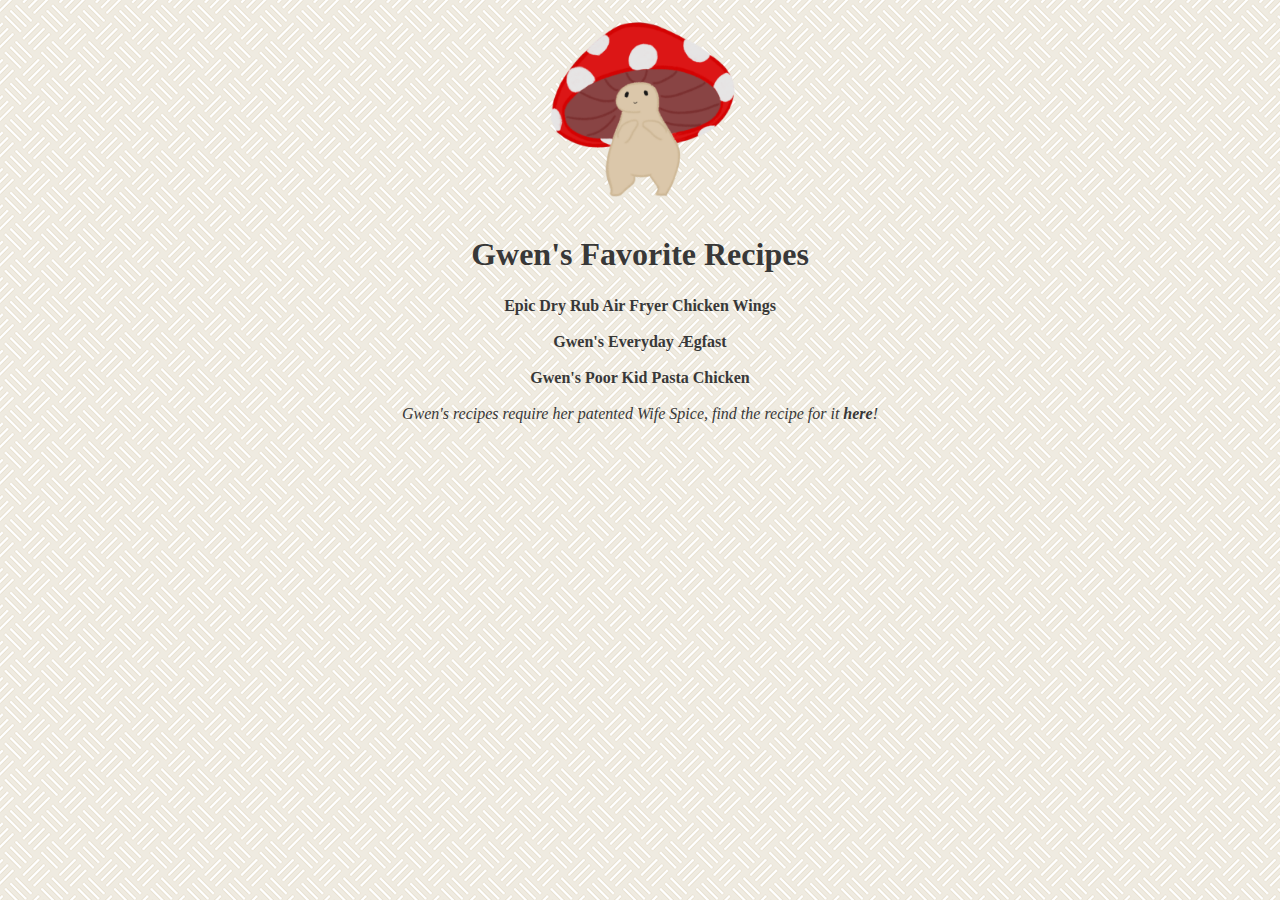
<file: index.html>
<!DOCTYPE html>
<html lang="en">
<head>
    <meta charset="UTF-8">
    <meta name="viewport" content="width=device-width, initial-scale=1.0">
    <title>Gwen Approved Foods</title>
    <link rel="stylesheet" href="css/style.css">
</head>

<img src="images/IMG_0877.png" width = 200px height = 200px>
<h1>Gwen's Favorite Recipes</h1>

<body> 
    <p>
    <a href="recipes/epic_rub_wings.html">Epic Dry Rub Air Fryer Chicken Wings</a>  
    </p>
    <a href="recipes/aegfast.html">Gwen's Everyday Ægfast</a>
    <p>
    <a href="recipes/pasta_chicken.html">Gwen's Poor Kid Pasta Chicken</a>  
    </p>
    <em>
        Gwen's recipes require her patented Wife Spice, find the recipe for it 
        <a href="recipes/spice.html">here</a>!
    </em>
</body>
</html>
</file>
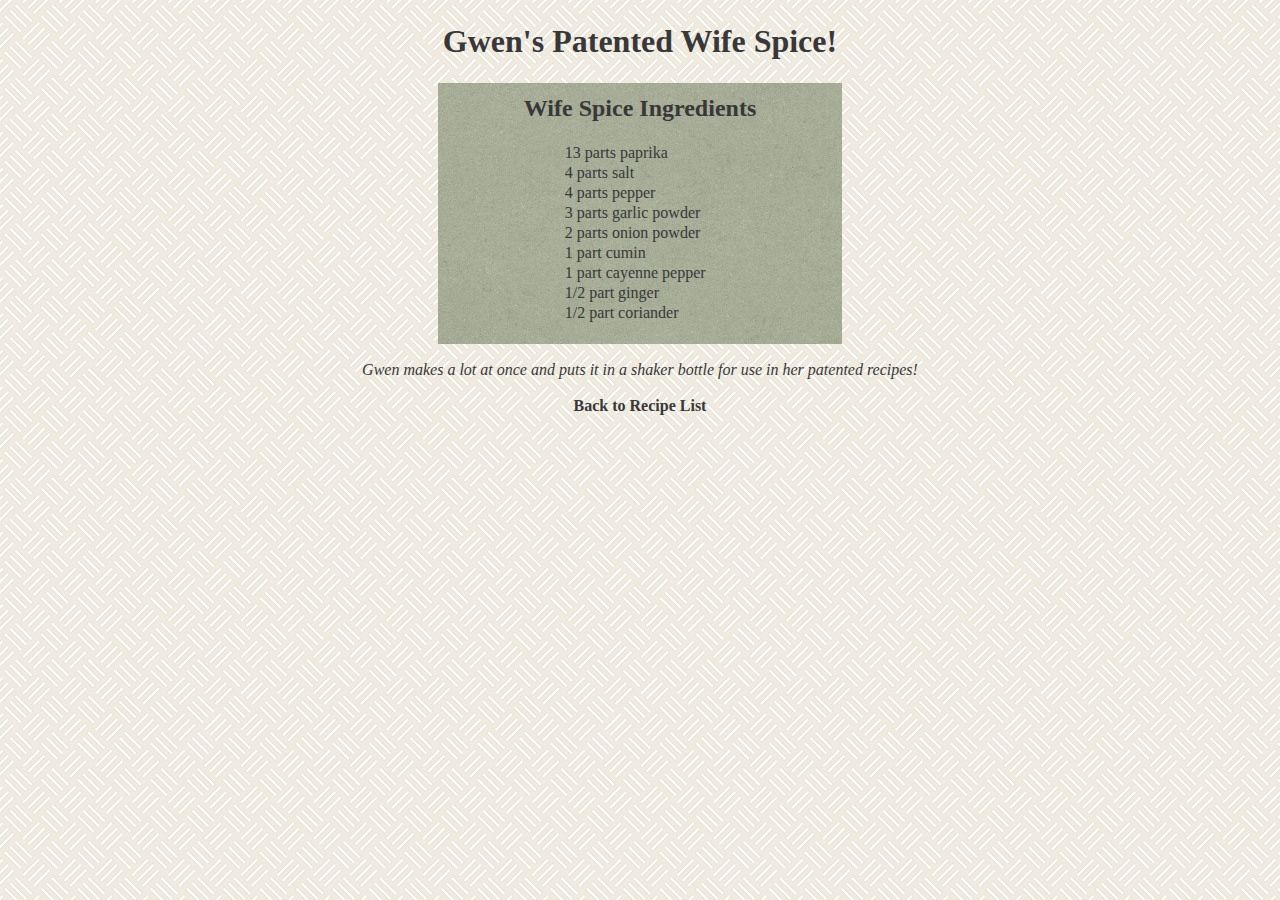
<file: recipes/spice.html>
<!DOCTYPE html>
<html lang="en">
<head>
    <meta charset="UTF-8">
    <meta name="viewport" content="width=device-width, initial-scale=1.0">
    <title>Gwen's Patented Wife Spice</title>
    <link rel="stylesheet" href="../css/style.css">
    <h1 class="pg-title">Gwen's Patented Wife Spice!</h1>
</head>
<body>
    <p></p>
    <div class = "ing">
        <h2>Wife Spice Ingredients</h2>
        <ul>
            <li>13 parts paprika</li>
            <li>4 parts salt</li>
            <li>4 parts pepper</li>
            <li>3 parts garlic powder</li>
            <li>2 parts onion powder</li>
            <li>1 part cumin</li>
            <li>1 part cayenne pepper</li>
            <li>1/2 part ginger</li>
            <li>1/2 part coriander</li>
        </ul> 
    </div>
    <p></p>
    <em>Gwen makes a lot at once and puts it in a shaker bottle for use in her patented recipes!</em>  
    <p></p>
    <a href = "/Users/Gwen/repos/odin-recipes/index.html">Back to Recipe List</a>   
</body>
</html>
</file>
<file: css/style.css>
a{
    color: #383838;
    font-weight: bold;
    text-decoration: none;
}
a:hover{
    color: #636362;
    text-decoration: underline;
}
a:focus{
    color: #636362;
    text-decoration: underline;
}
a:visited{
    color:#d49802;
}
body {
    background-image: url(../images/floor-tile.png);
    text-align:center;
    font-family: Palatino, "Palatino Linotype", "Palatino LT STD", "Book Antiqua", Georgia, serif;
    line-height: 1.25;
    color: #383838;
    margin-left:20%;
    margin-right:20%;
}
body h2{
    font-family: "Goudy Old Style", Garamond, "Big Caslon", "Times New Roman", serif;
}

    .pg-title {
    font-family: "Goudy Old Style", Garamond, "Big Caslon", "Times New Roman", serif;
}

.ing {
    margin:auto;
    width: 50%;
    background-image:url(../images/green_cup.webp);
    padding: 5px 10px 5px 10px;
    text-align:center;
}

.ing h2{
    text-align:center;
    margin-top: 5px; 
    font-family: "Goudy Old Style", Garamond, "Big Caslon", "Times New Roman", serif;   
}
.ing ul{
    margin-left: 20%;
    margin-right:20%;
    text-align:left;
    list-style-position: inside;
    list-style-type: none;
}
.instructions{
    text-align:left; 
    margin-bottom: 10%;  
}
.prep-time{
    font-style:italic;
    font-weight:bold;
    margin-bottom: 10%
}
.comment {
    font-style:italic;
    margin-bottom: 10%;
}
.comment ol{
    text-align:left;
    list-style-position: inside;
}
</file>
